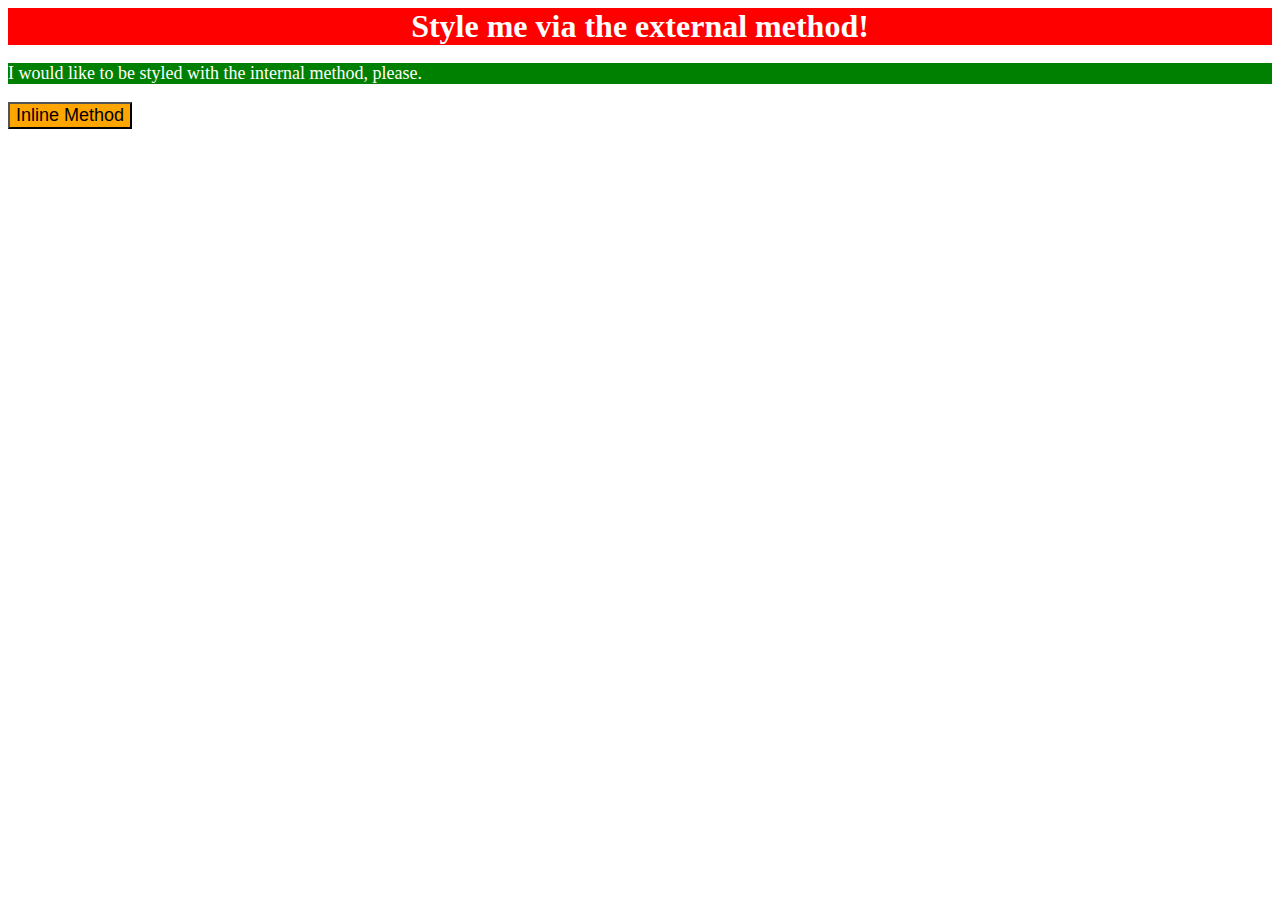
<file: foundations/01-css-methods/index.html>
<!DOCTYPE html>
<html lang="en">
  <head>
    <meta charset="UTF-8">
    <meta http-equiv="X-UA-Compatible" content="IE=edge">
    <meta name="viewport" content="width=device-width, initial-scale=1.0">
    <link rel="stylesheet" href = "styles.css">

    <style>
      p {
        color: white;
        background-color: green;
        font-size: 18px;
      }
    </style>

    <title>Methods for Adding CSS</title>
  </head>
  <body>
    <div>Style me via the external method!</div>
    <p>I would like to be styled with the internal method, please.</p>
    <button style="background-color: orange; font-size: 18px;">Inline Method</button>
  </body>
</html>
</file>
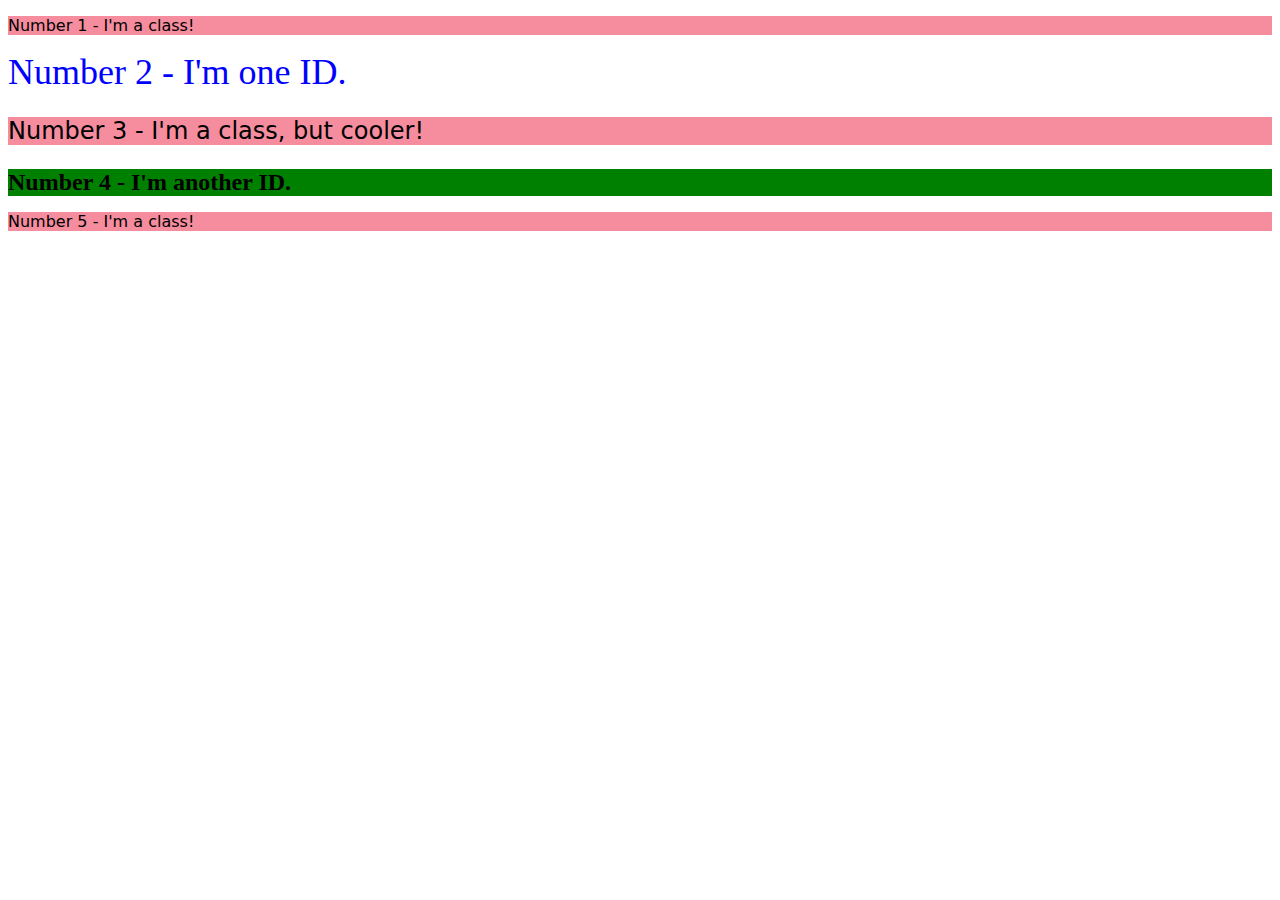
<file: foundations/02-class-id-selectors/index.html>
<!DOCTYPE html>
<html lang="en">
  <head>
    <meta charset="UTF-8">
    <meta http-equiv="X-UA-Compatible" content="IE=edge">
    <meta name="viewport" content="width=device-width, initial-scale=1.0">
    <title>Class and ID Selectors</title>
    <link rel="stylesheet" href="style.css">
  </head>
  <body>
    <p class="odd-elements">Number 1 - I'm a class!</p>
    <div id="second-element">Number 2 - I'm one ID.</div>
    <p class="odd-elements third-element">Number 3 - I'm a class, but cooler!</p>
    <div id="fourth-element">Number 4 - I'm another ID.</div>
    <p class="odd-elements">Number 5 - I'm a class!</p>
  </body>
</html>
</file>
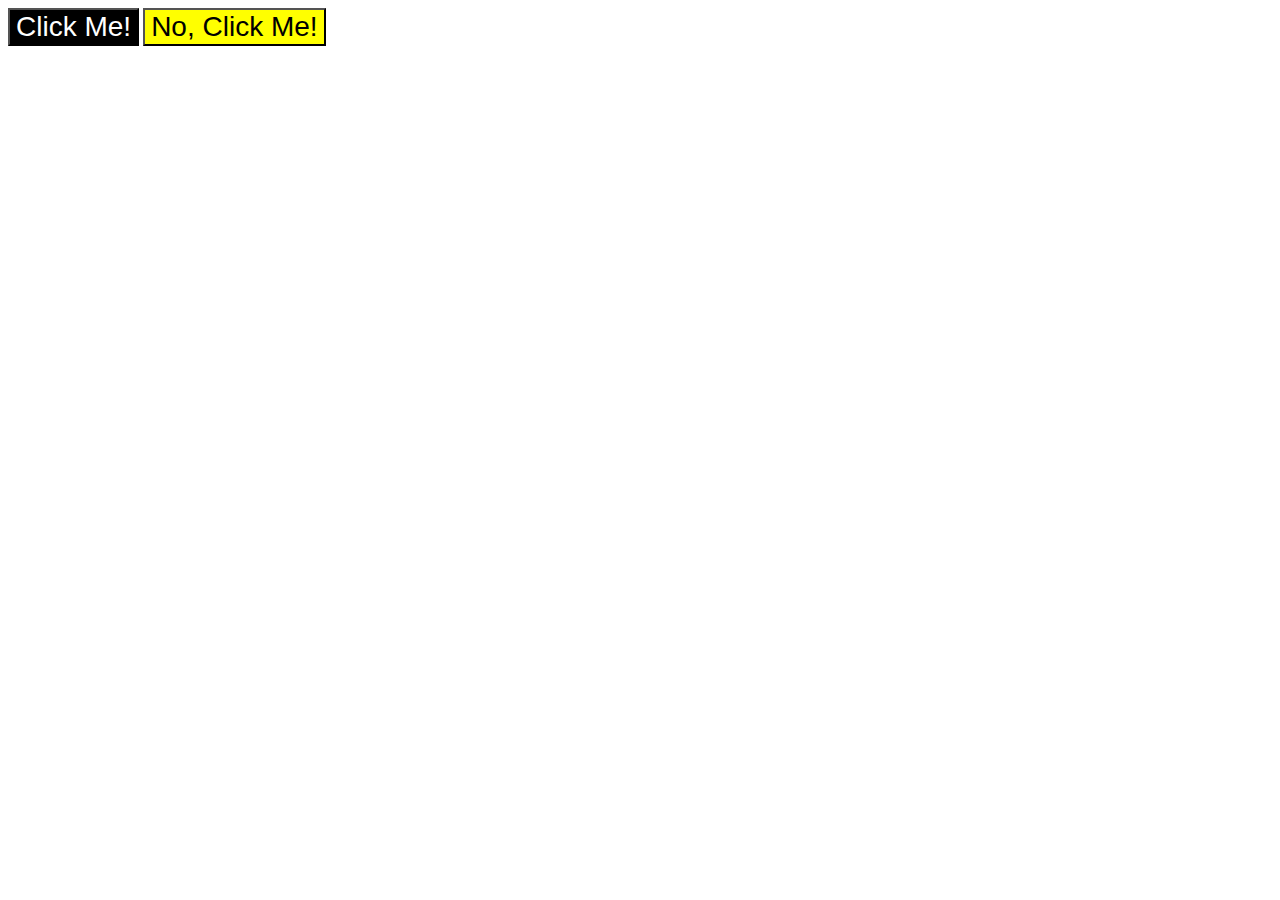
<file: foundations/03-grouping-selectors/index.html>
<!DOCTYPE html>
<html lang="en">
  <head>
    <meta charset="UTF-8">
    <meta http-equiv="X-UA-Compatible" content="IE=edge">
    <meta name="viewport" content="width=device-width, initial-scale=1.0">
    <title>Grouping Selectors</title>
    <link rel="stylesheet" href="style.css">
  </head>
  <body>
    <button class="first-element">Click Me!</button>
    <button class="second-element">No, Click Me!</button>
  </body>
</html>
</file>
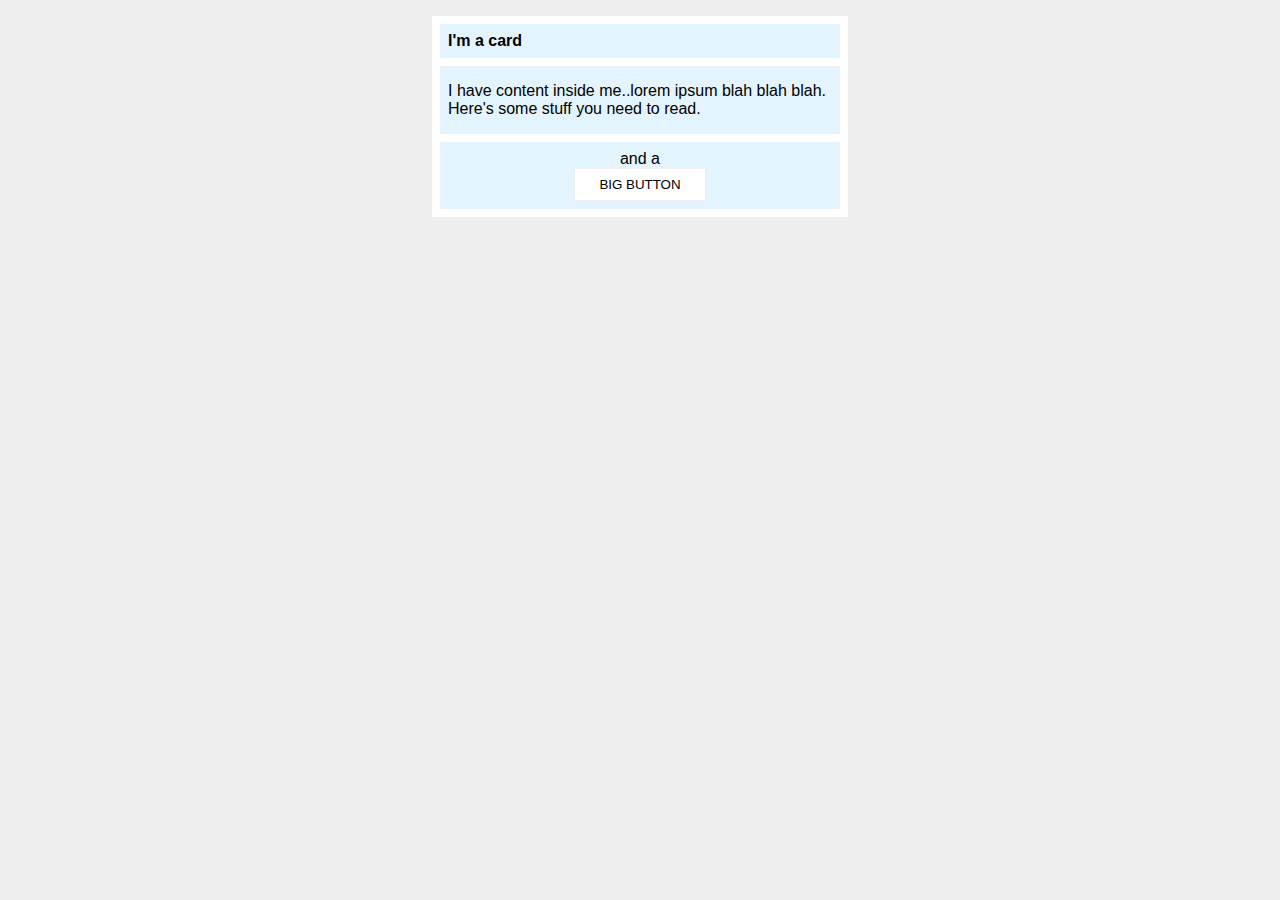
<file: margin-and-padding/02-margin-and-padding-2/index.html>
<!DOCTYPE html>
<html lang="en">
  <head>
    <meta charset="UTF-8">
    <meta http-equiv="X-UA-Compatible" content="IE=edge">
    <meta name="viewport" content="width=device-width, initial-scale=1.0">
    <title>Margin and Padding exercise 2</title>
    <link rel="stylesheet" href="style.css">
  </head>
  <body>
    <div class="card">
      <h1 class="title">I'm a card</h1>
      <div class="content">I have content inside me..lorem ipsum blah blah blah. Here's some stuff you need to read.</div>
      <div class="button-container">and a<button>BIG BUTTON</button>
    </div>
    </div>
  </body>
</html>
</file>
<file: foundations/01-css-methods/styles.css>
div {
  color:white;
  background-color: red;
  font-size: 32px;
  text-align: center;
  font-weight: bold;  
}
</file>
<file: foundations/02-class-id-selectors/style.css>
.odd-elements {
background-color: rgb(245, 141, 158);
font-family: Verdana, "DejaVu Sans", sans-serif;
}

#second-element {
    color: rgb(0, 0, 255);
    font-size: 36px;
}

.third-element {
    font-size: 24px;
}

#fourth-element {
    background-color: rgb(0, 128, 0);
    font-size: 24px;
    font-weight: bold;
}
</file>
<file: foundations/03-grouping-selectors/style.css>
.first-element, .second-element {
    font-size: 28px;
    font-family: Helvetica, "Times New Roman", sans-serif;
}

.first-element {
    background-color: black;
    color: white;
}

.second-element {
    background-color: yellow;
}
</file>
<file: margin-and-padding/02-margin-and-padding-2/style.css>
body {
  background: #eee;
  font-family: sans-serif;
}

.card {
  width: 400px;
  background: #fff;
  margin: 16px auto;
  padding: 8px;
}

.title {
  background: #e3f4ff;
  padding: 8px;
  margin-top: 0; /* I put 8px; should have been 0 */
  margin-bottom: 8px; /* Included this after looking at solutions */
  font-size: 16px;
}

.content {
  background: #e3f4ff;
  padding-top: 16px; /* Could have written all of it like this -> padding: 16px 8px; */
  padding-bottom: 16px;
  padding-left: 8px;
  padding-right: 8px;
  margin-bottom: 8px;
}

.button-container {
  background: #e3f4ff;
  padding: 8px;
  text-align: center;
}

button {
  background: white;
  border: 1px solid #eee;
  display: block;
  margin: auto;
  padding-top: 8px; /* Could have written all of it like this -> padding: 8px 24px; */
  padding-bottom: 8px;
  padding-left: 24px;
  padding-right: 24px;
}
</file>
